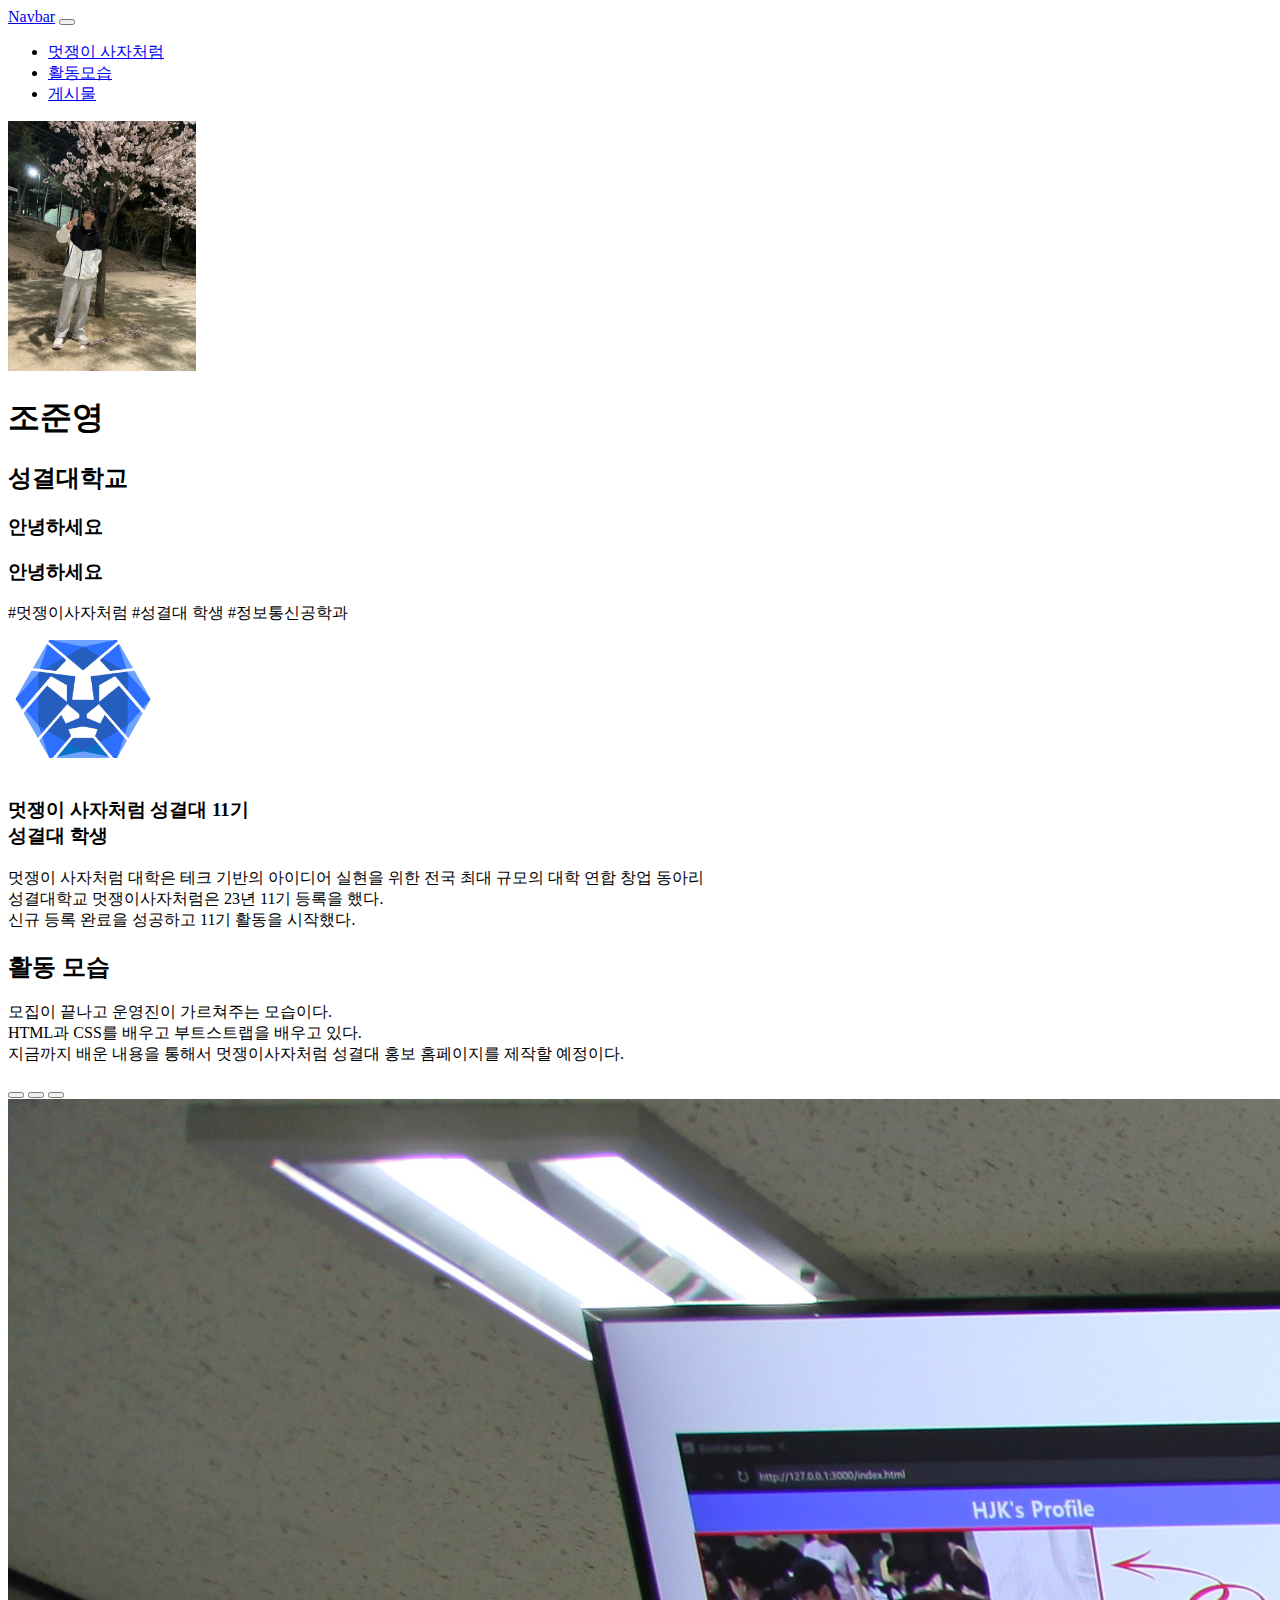
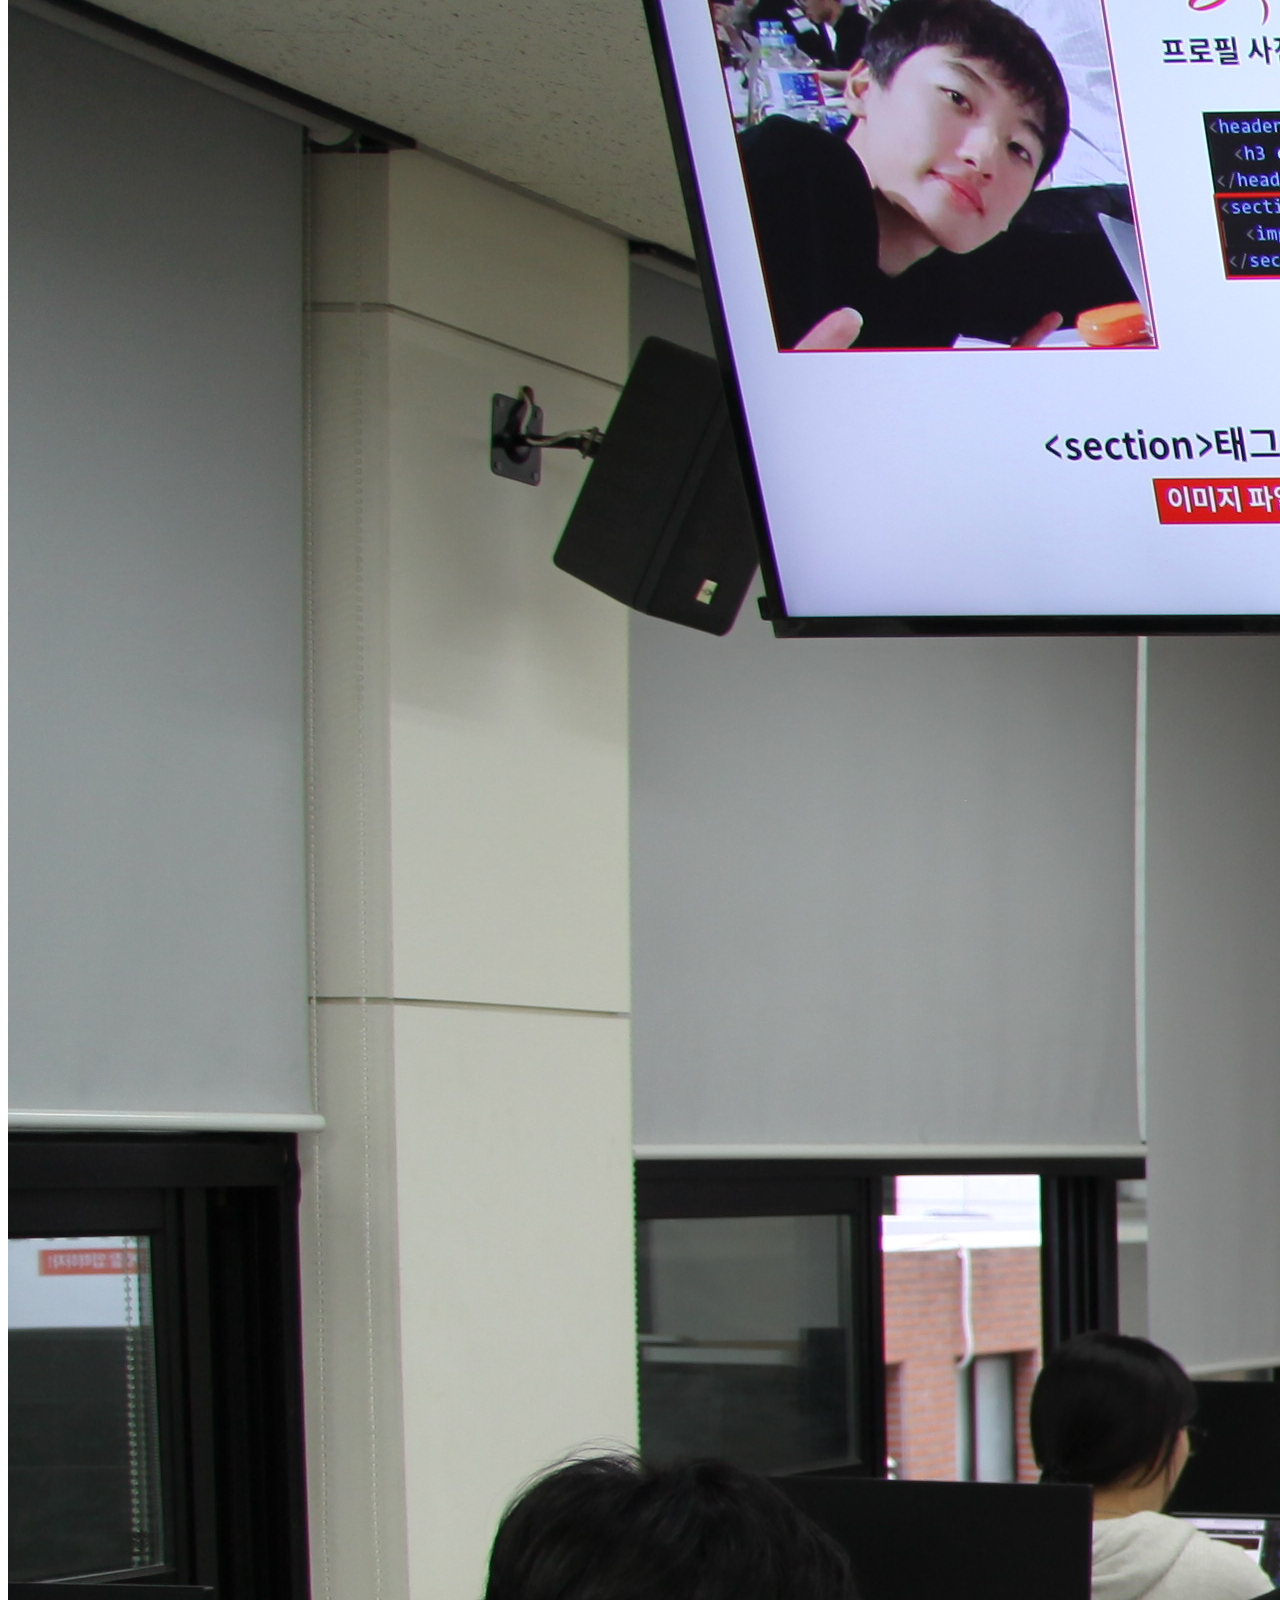
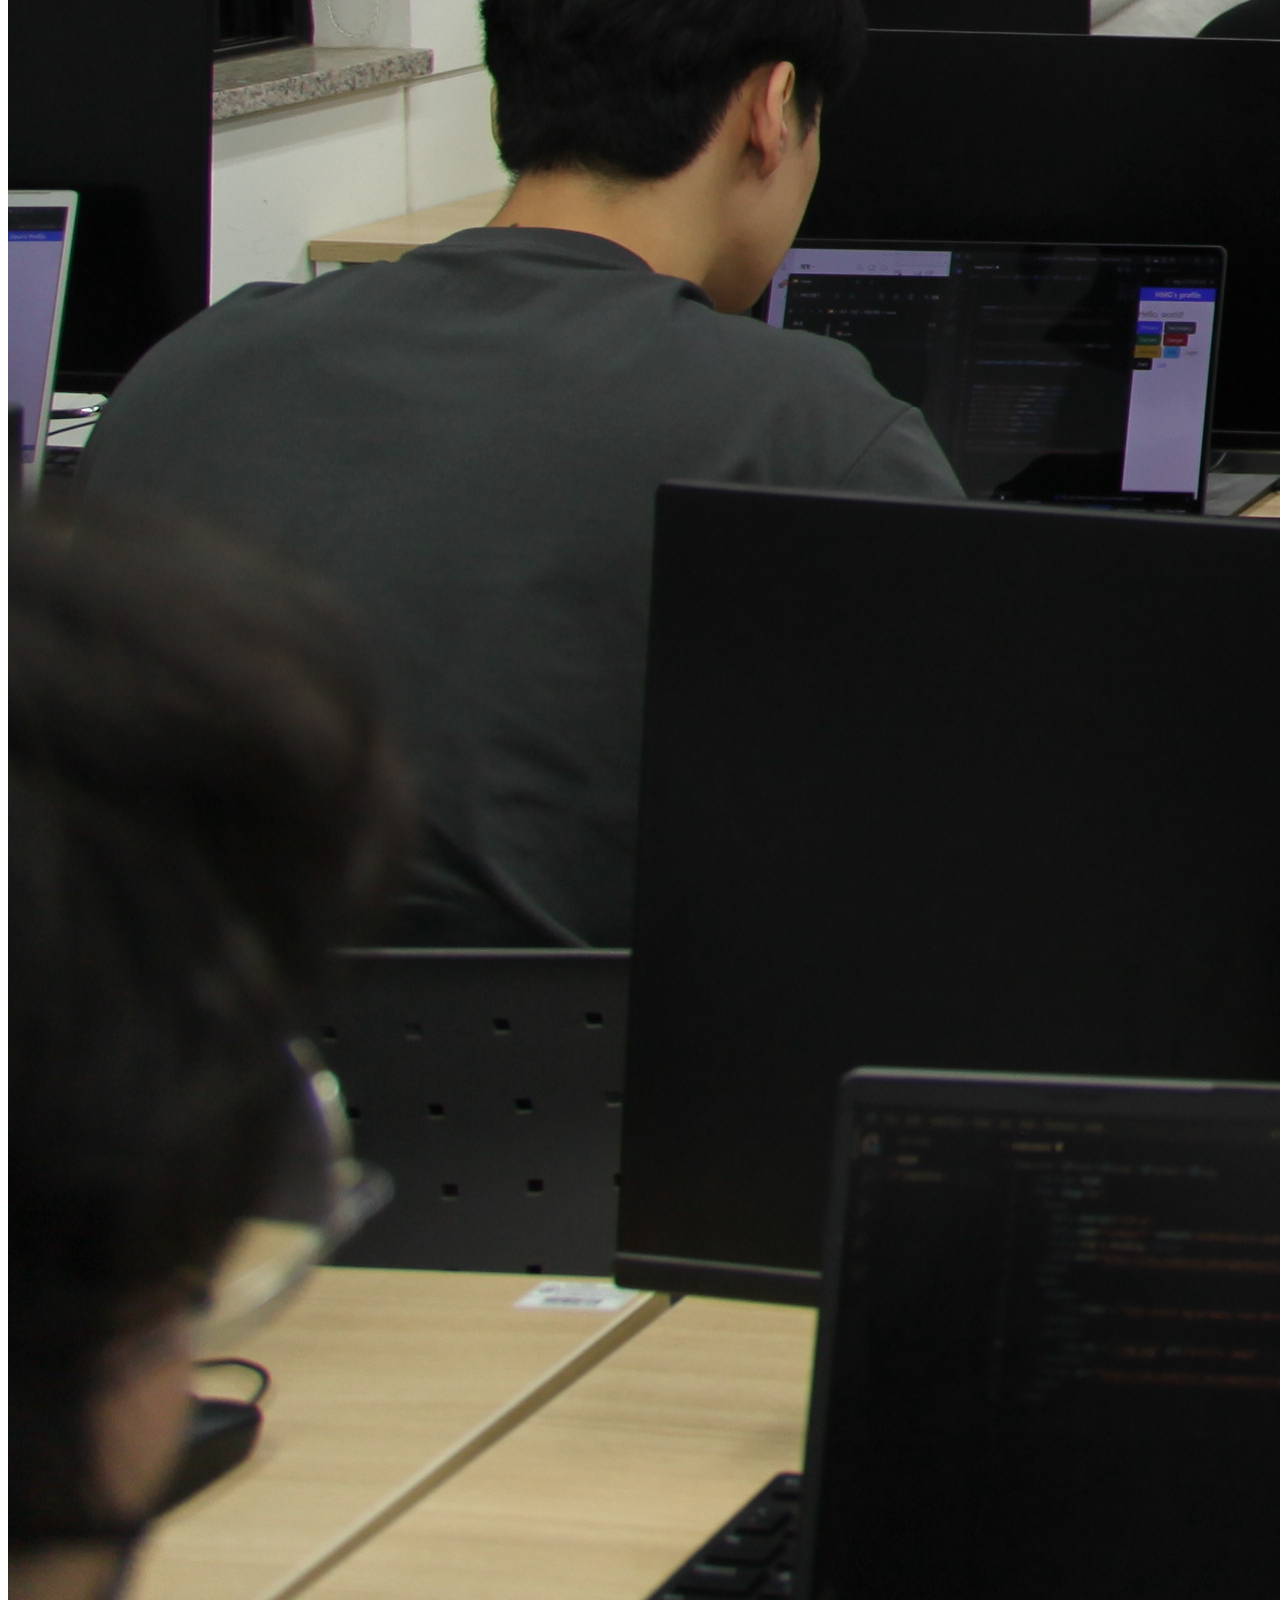
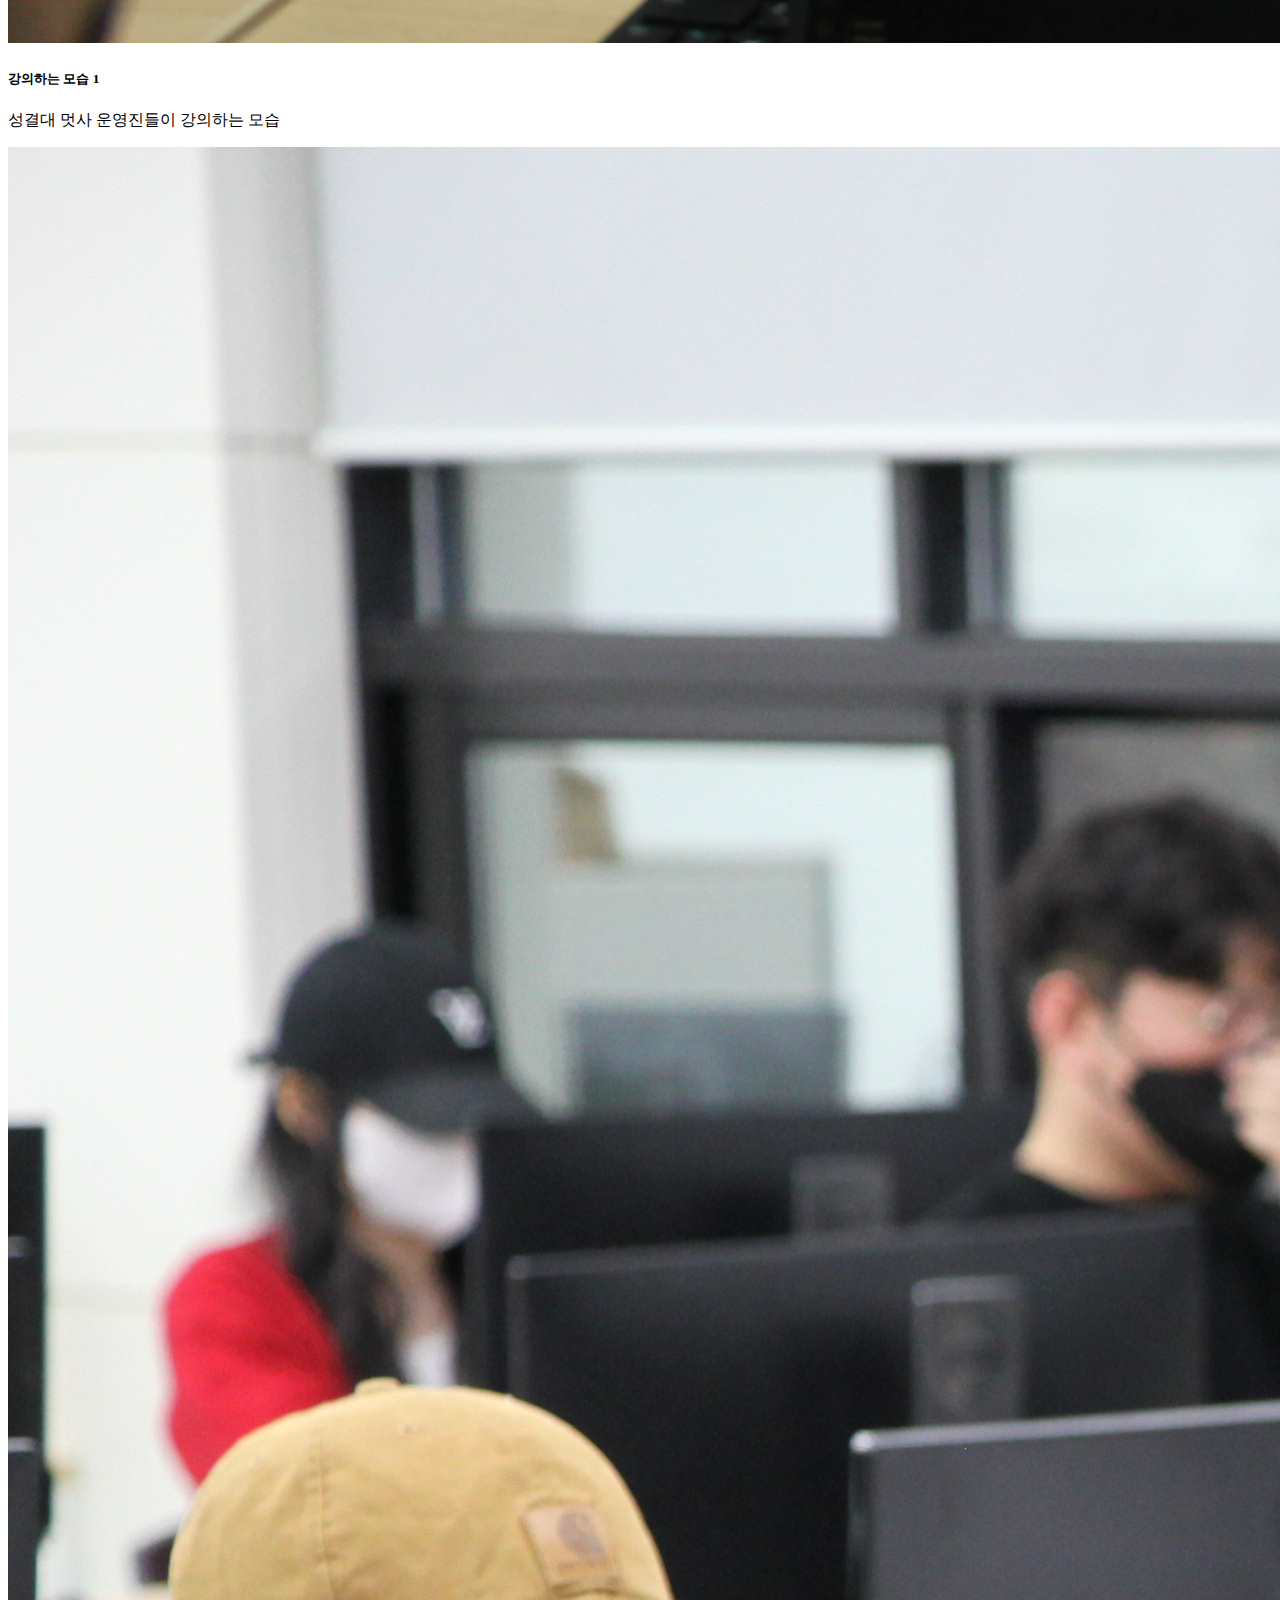
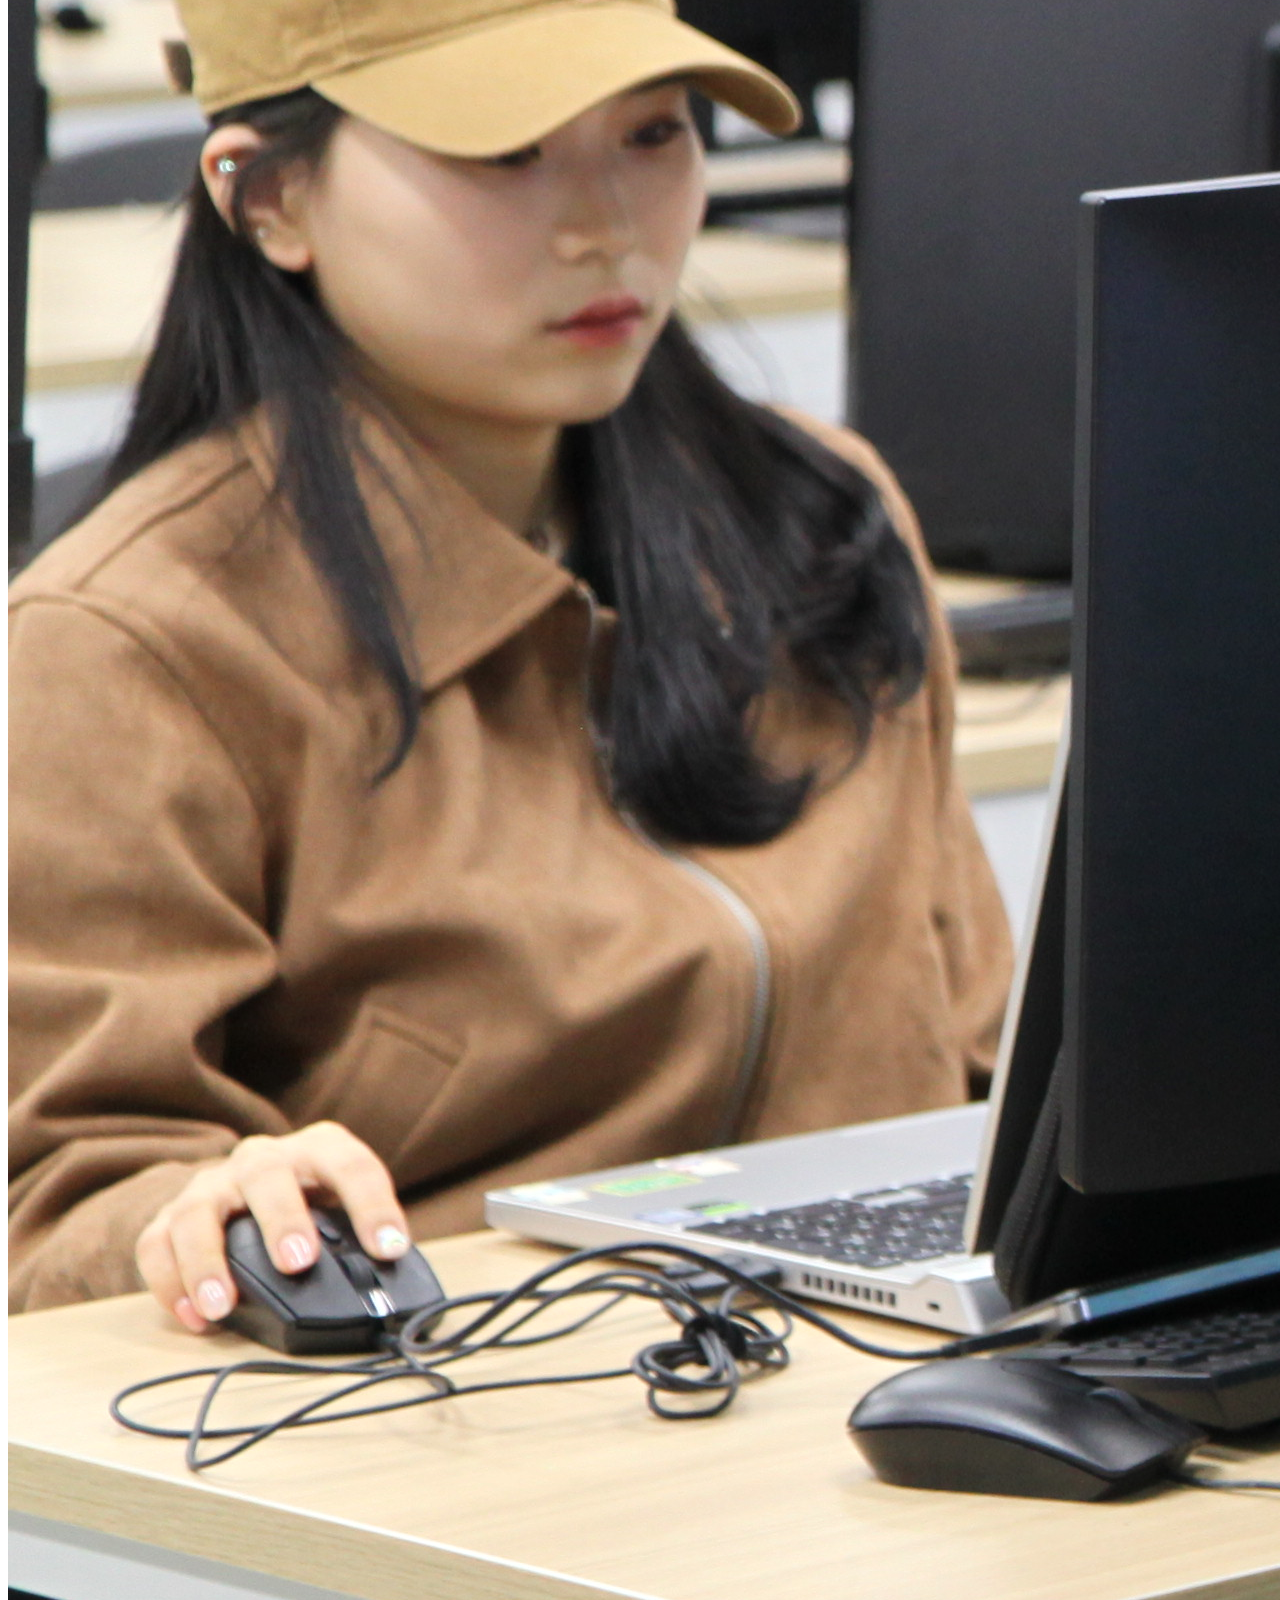
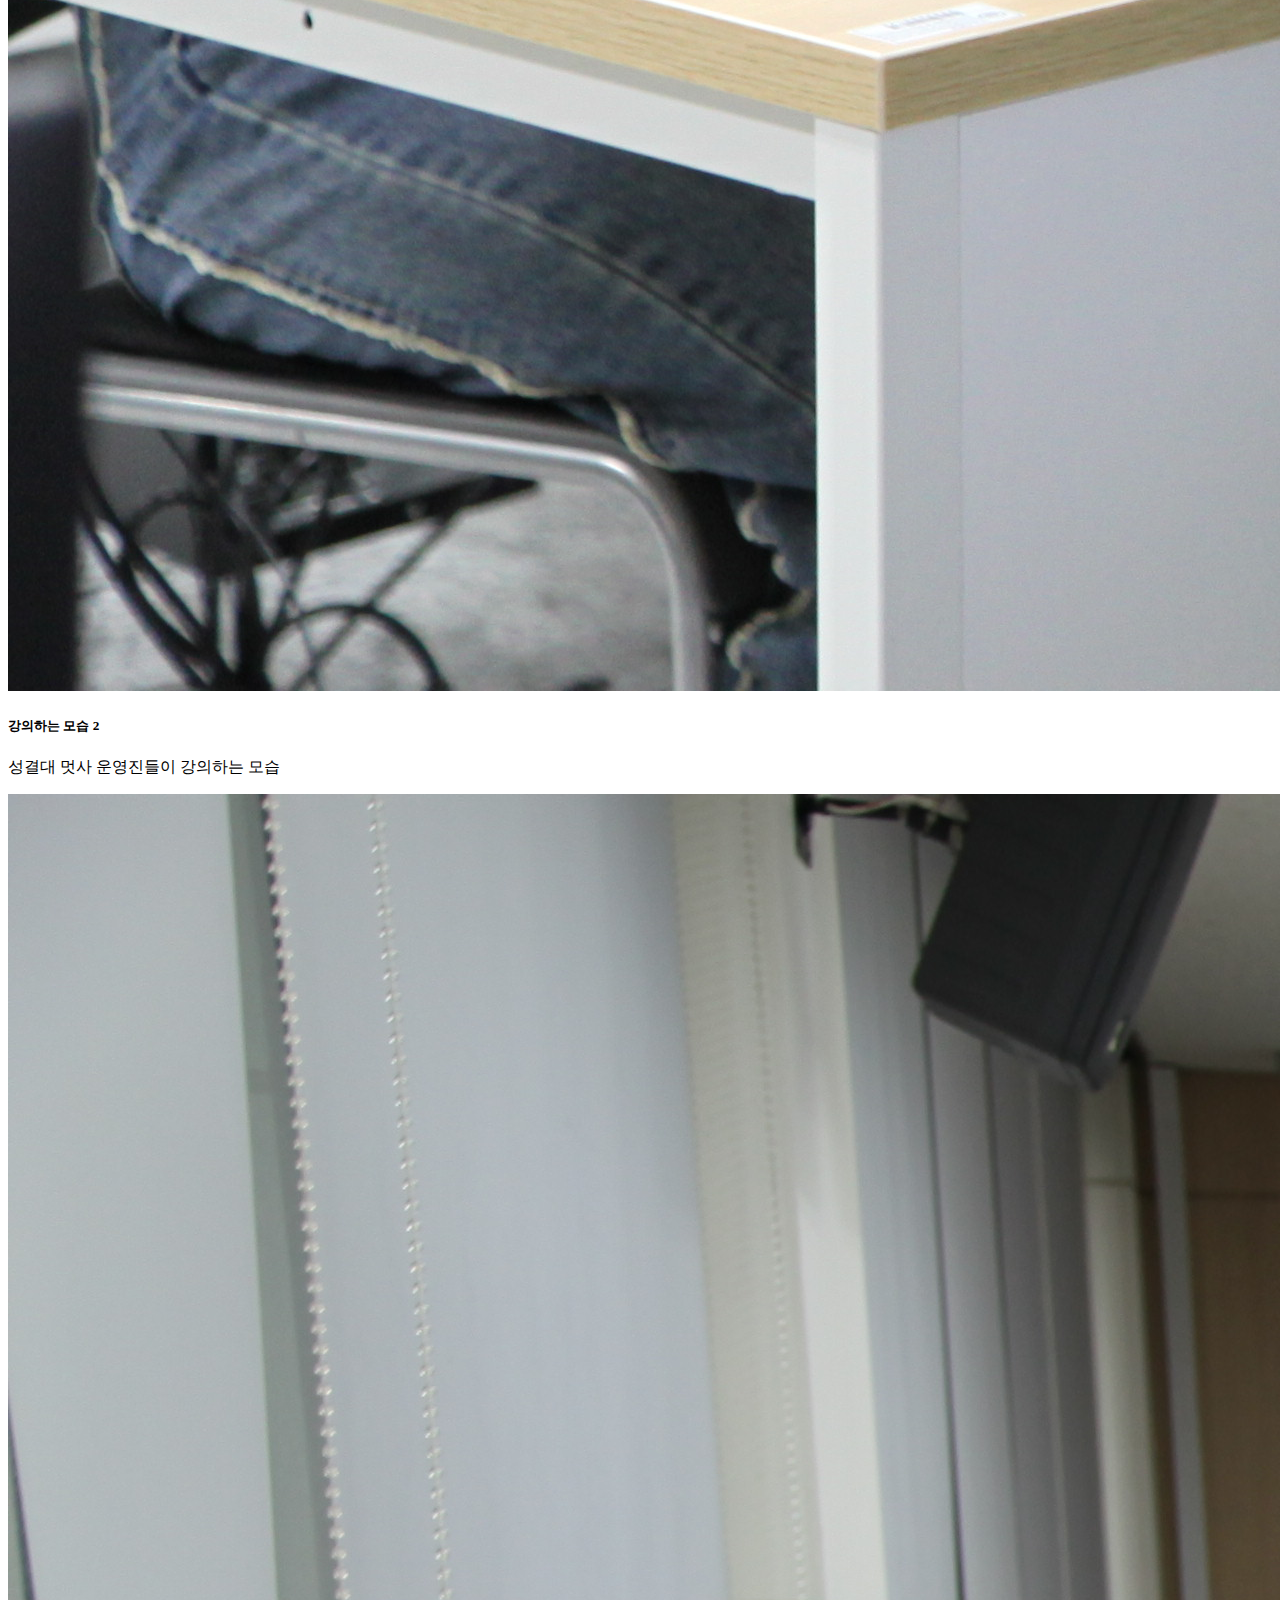
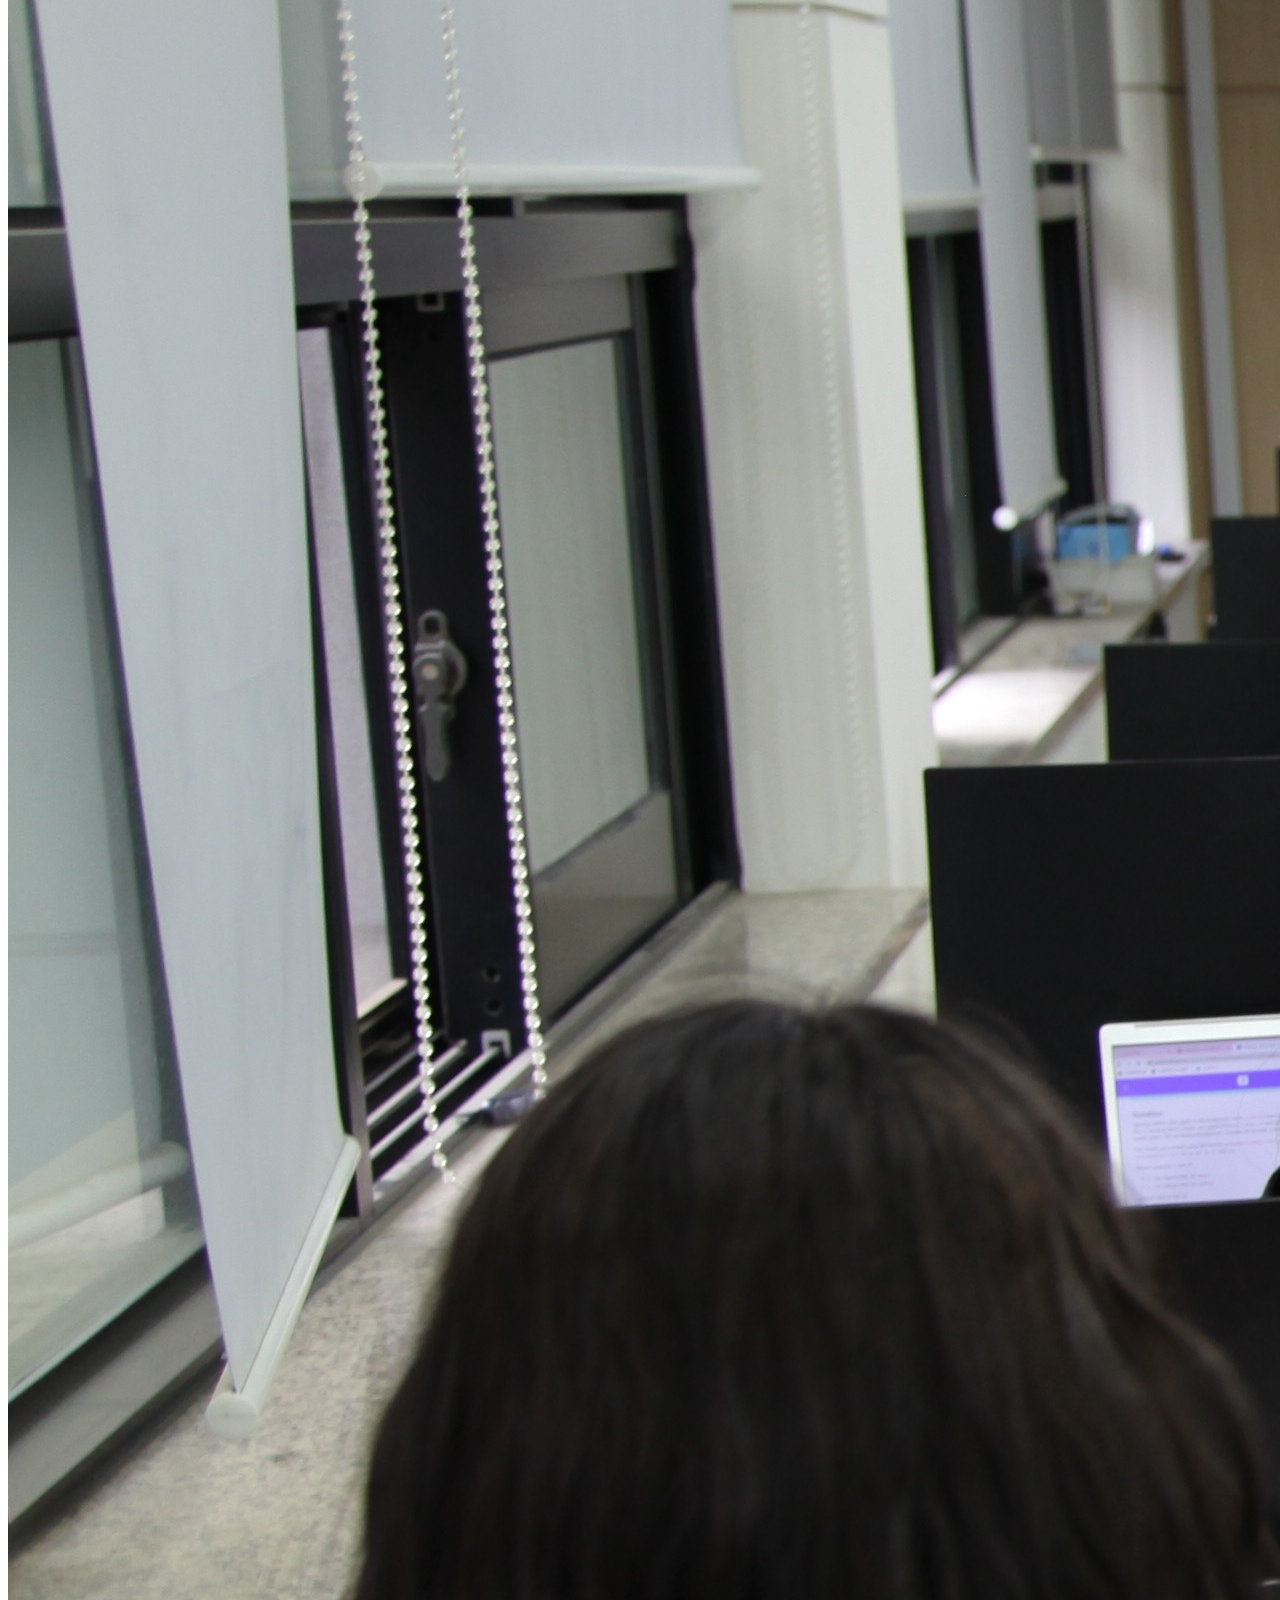
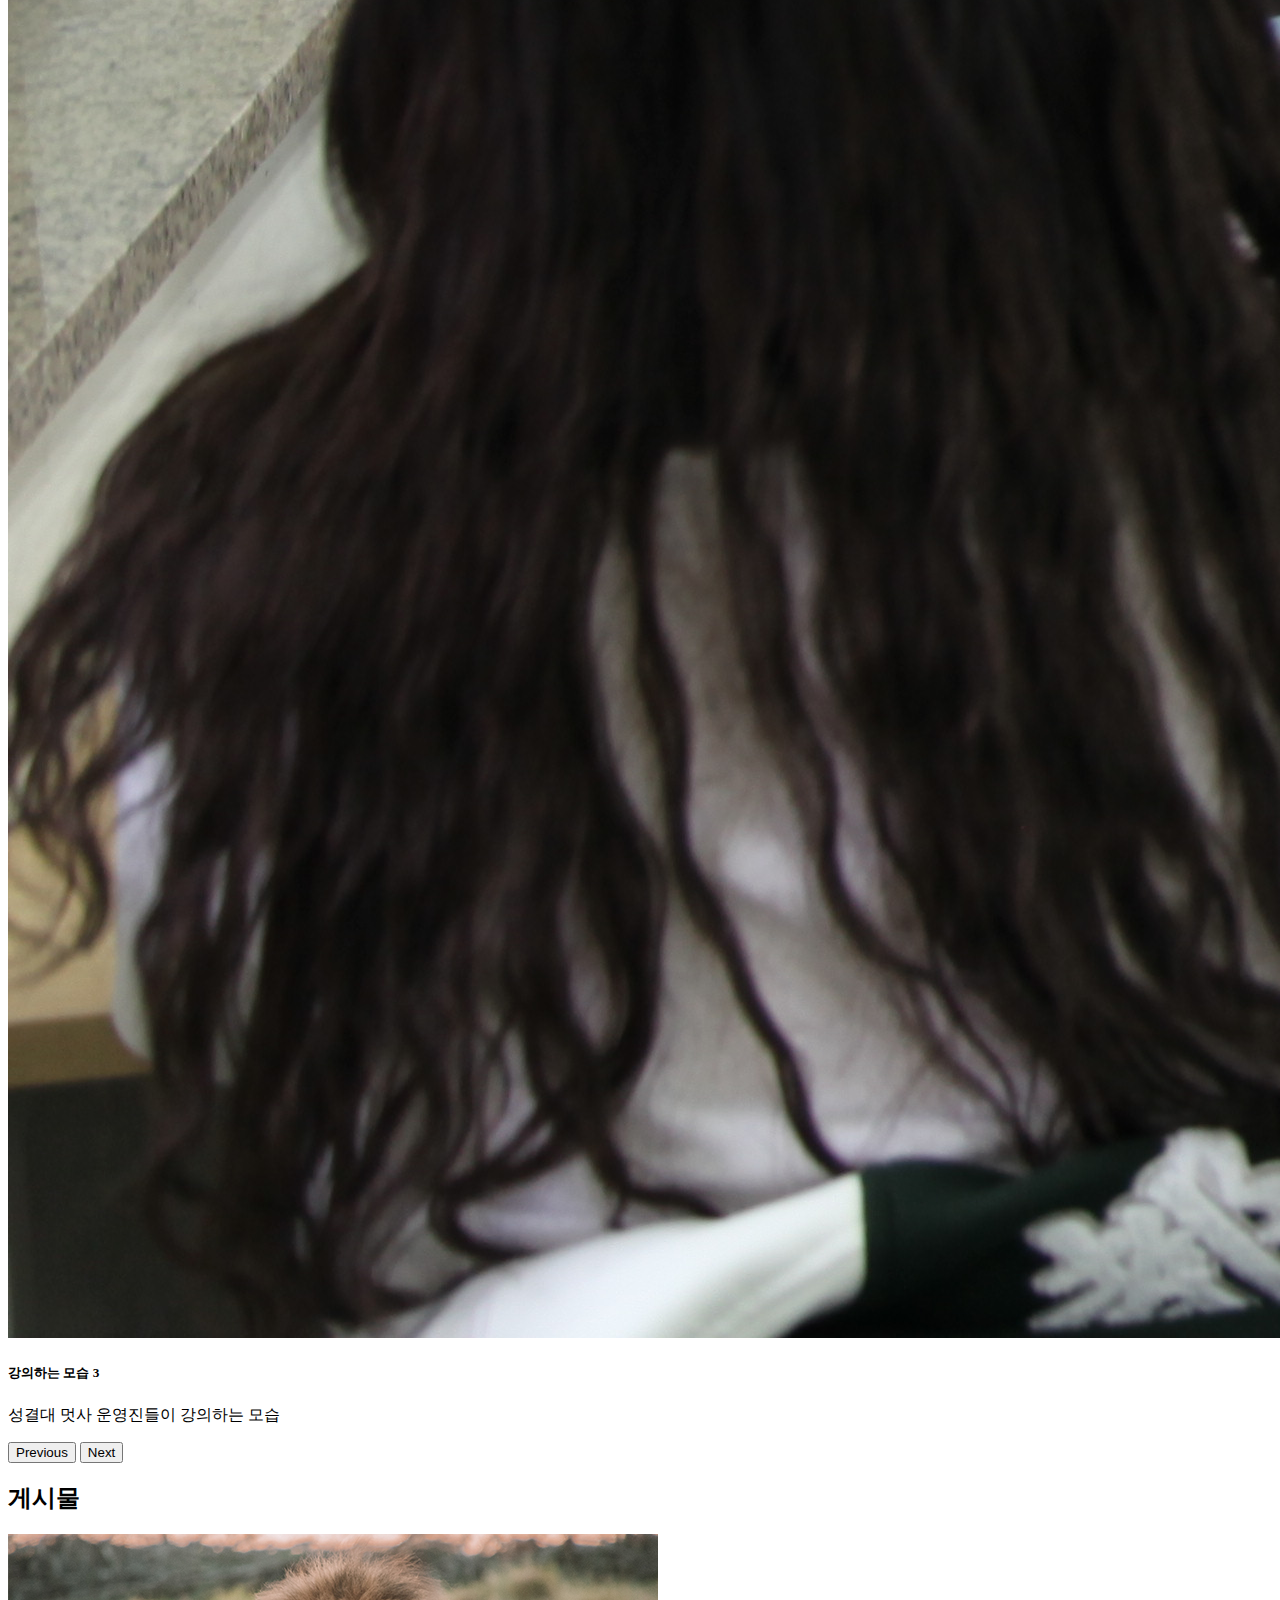
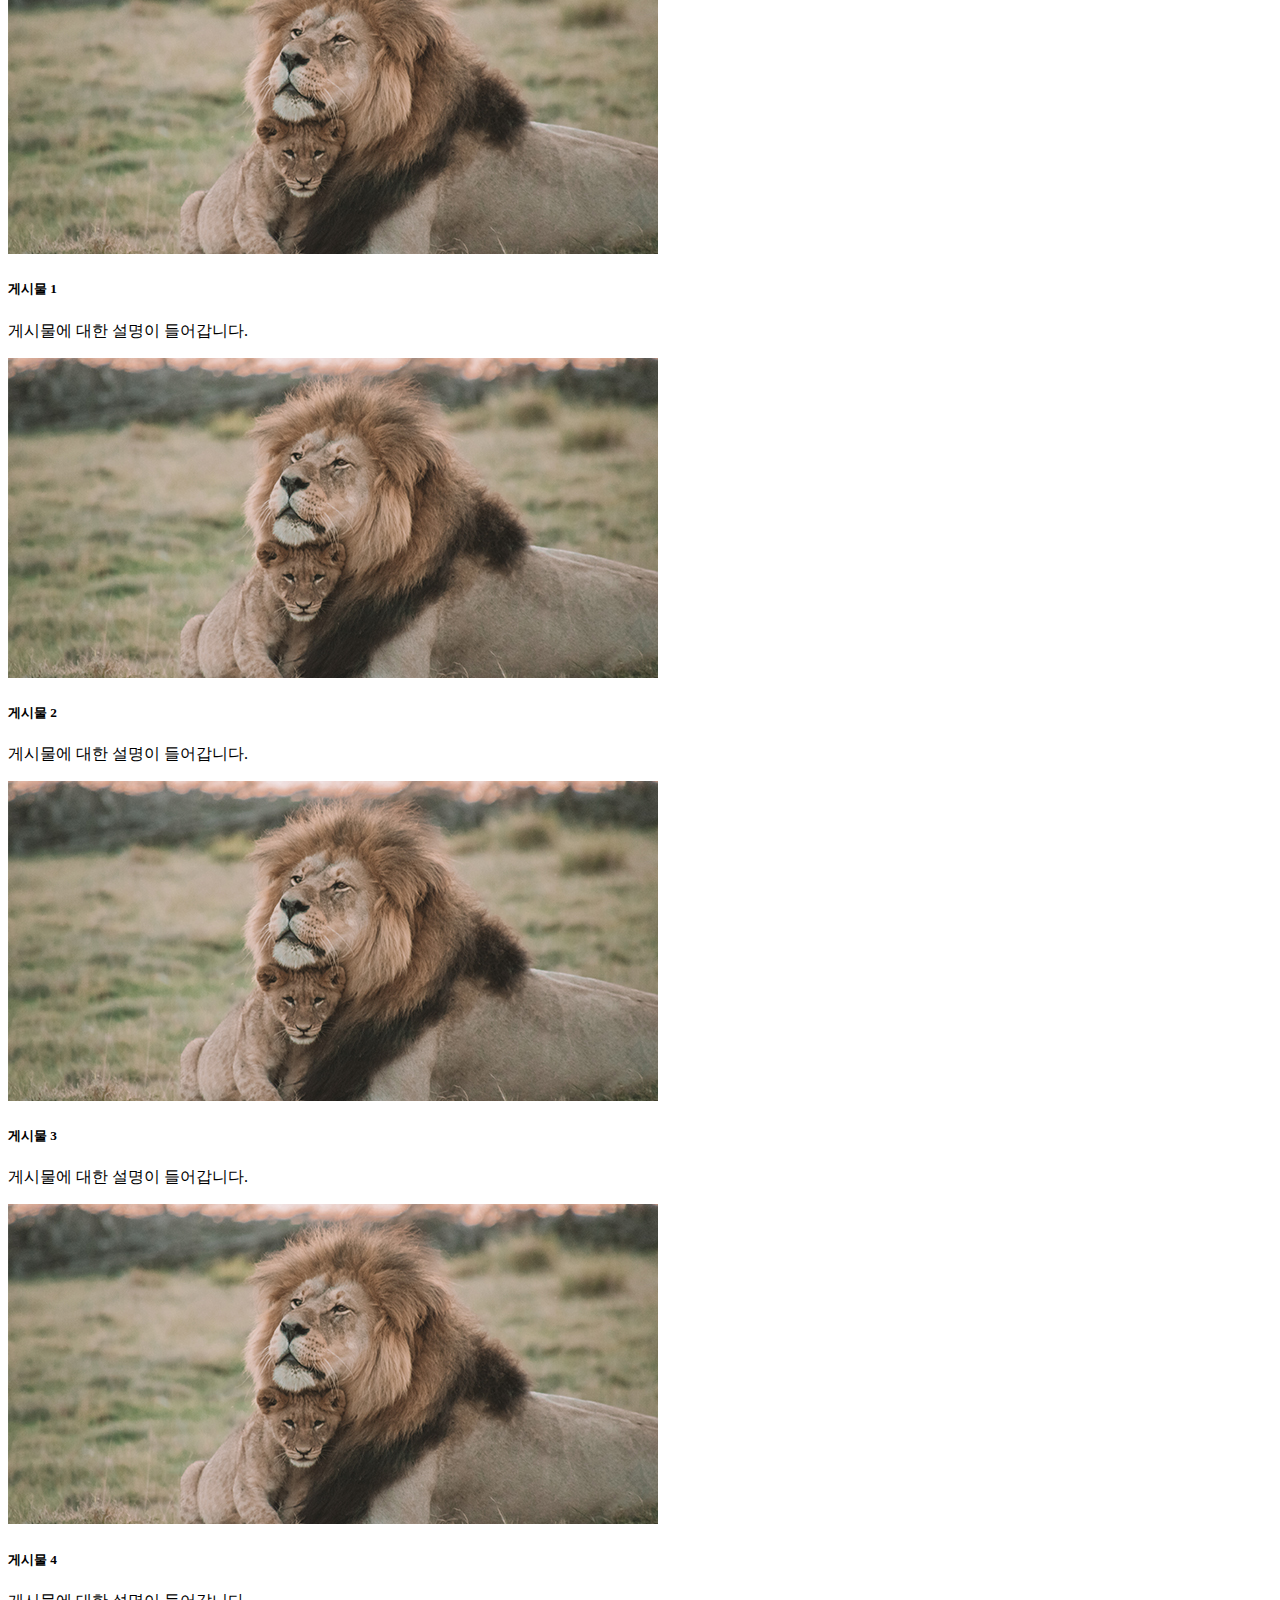
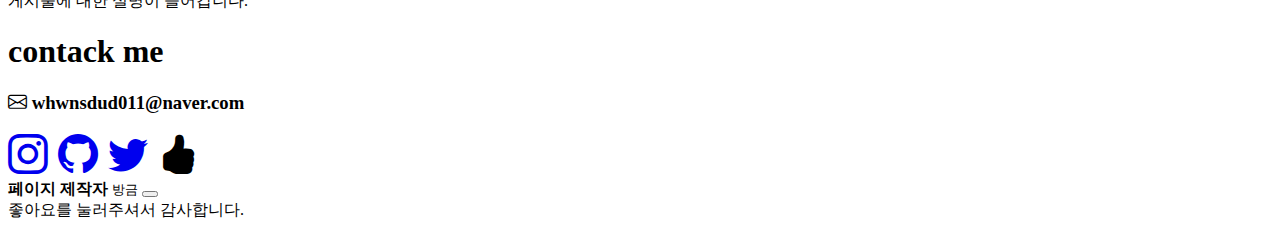
<file: index.html>
<!doctype html>
<html lang="ko">
  <head>
    <link rel="stylesheet" href="https://cdn.jsdelivr.net/npm/bootstrap-icons@1.10.5/font/bootstrap-icons.css">
    <meta charset="utf-8">
    <meta name="viewport" content="width=device-width, initial-scale=1">
    <title>조준영 프로필 만들기</title>
    <link href="https://cdn.jsdelivr.net/npm/bootstrap@5.3.0-alpha3/dist/css/bootstrap.min.css" rel="stylesheet" integrity="sha384-KK94CHFLLe+nY2dmCWGMq91rCGa5gtU4mk92HdvYe+M/SXH301p5ILy+dN9+nJOZ" crossorigin="anonymous">
    <link rel="stylesheet" href="./animate.css">
</head>
  <body>
    <header>
        <nav class="navbar navbar-expand-lg bg-body-tertiary fixed-top">
            <div class="container">
              <a class="navbar-brand" href="./index.html">Navbar</a>
              <button class="navbar-toggler" type="button" data-bs-toggle="collapse" data-bs-target="#navbarNav" aria-controls="navbarNav" aria-expanded="false" aria-label="Toggle navigation">
                <span class="navbar-toggler-icon"></span>
              </button>
              <div class="collapse navbar-collapse" id="navbarNav">
                <ul class="navbar-nav ms-auto">
                  <li class="nav-item">
                    <a class="nav-link active" aria-current="page" href="#likelion">멋쟁이 사자처럼</a>
                  </li>
                  <li class="nav-item">
                    <a class="nav-link" href="#activity">활동모습</a>
                  </li>
                  <li class="nav-item">
                    <a class="nav-link" href="#contents">게시물</a>
                  </li>

                </ul>
              </div>
            </div>
          </nav>
    </header>
    <section class="bg-light py-3 border-bottom mt-5">
    <div class="container">
        <div class="d-md-inline-block text-center">
        <img data-wow-interation="5" data-wow-duration="0.15s" data-wow-delay="2s" src="./face.jpg" alt="profile image" class="rounded-circle text-center wow shake" height="250">
        </div>
        <div class="d-md-inline-block align-middle mx-3 my-3">
        <h1 class="fw-bold text-md-start text-center">조준영</h1>
        <h2 class="fw-light text-md-start text-center">성결대학교</h2>
        <h3 class="fw-light d-none d-md-block">안녕하세요</h3>
        <h3 class="fw-light fs-5 d-md-none text-center">안녕하세요</h3>
        <span class="badge text-bg-primary">#멋쟁이사자처럼</span>
        <span class="badge text-bg-secondary">#성결대</span>
        <span class="badge text-bg-success">학생</span>
        <span class="badge text-bg-danger">#정보통신공학과</span>
        <span class="badge text-bg-info"></span>
        </div>

    </div>
    </section>

    <section class="bg-dark py-5" id="likelion">
        <div class="container text-white text-center my-5">
        <img class="mb-3" src="./logo.png" alt="멋쟁이사자철머 성결대학교 로고" height="150">
        <h3 class="fw-bold mb-3">멋쟁이 사자처럼 성결대 11기<br class="d-md-none"> 성결대 학생</h3>
        <p class="fw-light text-start text-md-center">멋쟁이 사자처럼 대학은 테크 기반의 아이디어 실현을 위한 
            전국 최대 규모의 대학 연합 창업 동아리 
            <br class="d-none d-md-block">성결대학교 멋쟁이사자처럼은 23년 11기 등록을 했다.
            <br class="d-none d-md-block">신규 등록 완료을 성공하고 11기 활동을 시작했다.
        </p>
        </div>
    </section>

    <section class="py-5" id="activity">
        <div class="container my-5">
            <div class="row">
                <div class="col-md-6 my-auto">
                    <h2 class="fw-bold text-center">활동 모습</h2>
                    <p class="mb-md-0 mb-5">모집이 끝나고 운영진이 가르쳐주는 모습이다.
                        <br class="d-none d-md-block">HTML과 CSS를 배우고 부트스트랩을 배우고 있다.
                        <br class="d-none d-md-block">지금까지 배운 내용을 통해서 멋쟁이사자처럼 성결대 홍보 홈페이지를 제작할 예정이다.
                    </p>
                </div>

                <div class="col-md-6">
        <div id="carouselExampleCaptions" class="carousel slide">
            <div class="carousel-indicators">
              <button type="button" data-bs-target="#carouselExampleCaptions" data-bs-slide-to="0" class="active" aria-current="true" aria-label="Slide 1"></button>
              <button type="button" data-bs-target="#carouselExampleCaptions" data-bs-slide-to="1" aria-label="Slide 2"></button>
              <button type="button" data-bs-target="#carouselExampleCaptions" data-bs-slide-to="2" aria-label="Slide 3"></button>
            </div>
            <div class="carousel-inner">
              <div class="carousel-item active">
                <img src="./1.jpg" class="d-block w-100" alt="...">
                <div class="carousel-caption d-none d-md-block">
                  <h5>강의하는 모습 1</h5>
                  <p>성결대 멋사 운영진들이 강의하는 모습</p>
                </div>
              </div>
              <div class="carousel-item">
                <img src="./2.jpg" class="d-block w-100" alt="...">
                <div class="carousel-caption d-none d-md-block">
                  <h5>강의하는 모습 2</h5>
                  <p>성결대 멋사 운영진들이 강의하는 모습</p>
                </div>
              </div>
              <div class="carousel-item">
                <img src="./3.jpg" class="d-block w-100" alt="...">
                <div class="carousel-caption d-none d-md-block">
                  <h5>강의하는 모습 3</h5>
                  <p>성결대 멋사 운영진들이 강의하는 모습</p>
                </div>
              </div>
            </div>
            <button class="carousel-control-prev" type="button" data-bs-target="#carouselExampleCaptions" data-bs-slide="prev">
              <span class="carousel-control-prev-icon" aria-hidden="true"></span>
              <span class="visually-hidden">Previous</span>
            </button>
            <button class="carousel-control-next" type="button" data-bs-target="#carouselExampleCaptions" data-bs-slide="next">
              <span class="carousel-control-next-icon" aria-hidden="true"></span>
              <span class="visually-hidden">Next</span>
            </button>
          </div>
        </div>
        </div>
        </div>
    </section>

    <section class="py-5 bg-body-tertiary" id="contents">
        <div class="container my-5">
            <h2 class="fw-bold text-center mb-5">게시물</h2>
            <div class="row row-cols-1 row-cols-md-4 g-4">
                <div class="col">
                    <div class="card h-100">
                        <img src="./lion-test.jpg" class="card-img-top" alt="...">
                        <div class="card-body">
                        <h5 class="card-title">게시물 1</h5>
                        <p class="card-text">게시물에 대한 설명이 들어갑니다.</p>
                        </div>
                    </div>
                </div>
                <div class="col">
                    <div class="card h-100">
                        <img src="./lion-test.jpg" class="card-img-top" alt="...">
                        <div class="card-body">
                        <h5 class="card-title">게시물 2</h5>
                        <p class="card-text">게시물에 대한 설명이 들어갑니다.</p>
                        </div>
                    </div>
                </div>
                <div class="col">
                    <div class="card h-100">
                        <img src="./lion-test.jpg" class="card-img-top" alt="...">
                        <div class="card-body">
                        <h5 class="card-title">게시물 3</h5>
                        <p class="card-text">게시물에 대한 설명이 들어갑니다.</p>
                        </div>
                    </div>
                </div>
                <div class="col">
                    <div class="card h-100">
                        <img src="./lion-test.jpg" class="card-img-top" alt="...">
                        <div class="card-body">
                        <h5 class="card-title">게시물 4</h5>
                        <p class="card-text">게시물에 대한 설명이 들어갑니다.</p>
                        </div>
                    </div>
                </div>
            </div>
        </div>
    </section>




    <footer class="bg-primary text-center py-5">
    <a class="bg-primary text-white text-center mt-3 py-5">
        <h1 class="text-white">contack me</h1>
        <h3 class="my-5 text-white"><i class="bi bi-envelope"></i> whwnsdud011@naver.com</h3>
        <div style="font-size: 2.5rem;">
            <a class="text-white" href="https://instagram.com/" target="_blank"><i class="bi bi-instagram mx-3"></i></a>
            <a class="text-white" href="https://github.com/" target="_blank"><i class="bi bi-github mx-3"></i></a>
            <a class="text-white" href="https://twitter.com/" target="_blank"><i class="bi bi-twitter mx-3"></i></a>
            <i id="liveToastBtn" class="bi bi-hand-thumbs-up-fill text-white mx-3" data-bs-toggle="tooltip" data-bs-placement="right" data-bs-title="이 페이지가 마음에 드셨다면 좋아요를 눌러주세요."></i>
        </div>
    </footer>

    <div class="toast-container position-fixed top-0 end-0 p-3">
        <div id="liveToast" class="toast" role="alert" aria-live="assertive" aria-atomic="true">
          <div class="toast-header">
            <strong class="me-auto">페이지 제작자</strong>
            <small>방금</small>
            <button type="button" class="btn-close" data-bs-dismiss="toast" aria-label="Close"></button>
          </div>
          <div class="toast-body">
            좋아요를 눌러주셔서 감사합니다.
          </div>
        </div>
      </div>
    </body>

    <script src="./wow.min.js"></script>
    <script>
        new WOW().init();
    </script>

    <script src="https://cdn.jsdelivr.net/npm/bootstrap@5.3.0-alpha3/dist/js/bootstrap.bundle.min.js" integrity="sha384-ENjdO4Dr2bkBIFxQpeoTz1HIcje39Wm4jDKdf19U8gI4ddQ3GYNS7NTKfAdVQSZe" crossorigin="anonymous"></script>
    
    <Script>
        const tooltipTriggerList = document.querySelectorAll('[data-bs-toggle="tooltip"]')
        const tooltipList = [...tooltipTriggerList].map(tooltipTriggerEl => new bootstrap.Tooltip(tooltipTriggerEl))

        // toast
        const toastTrigger = document.getElementById('liveToastBtn')
    const toastLiveExample = document.getElementById('liveToast')

    if (toastTrigger) {
       const toastBootstrap = bootstrap.Toast.getOrCreateInstance(toastLiveExample)
       toastTrigger.addEventListener('click', () => {
       toastBootstrap.show()
      })
    }
    </Script>
    
</html>
</file>
